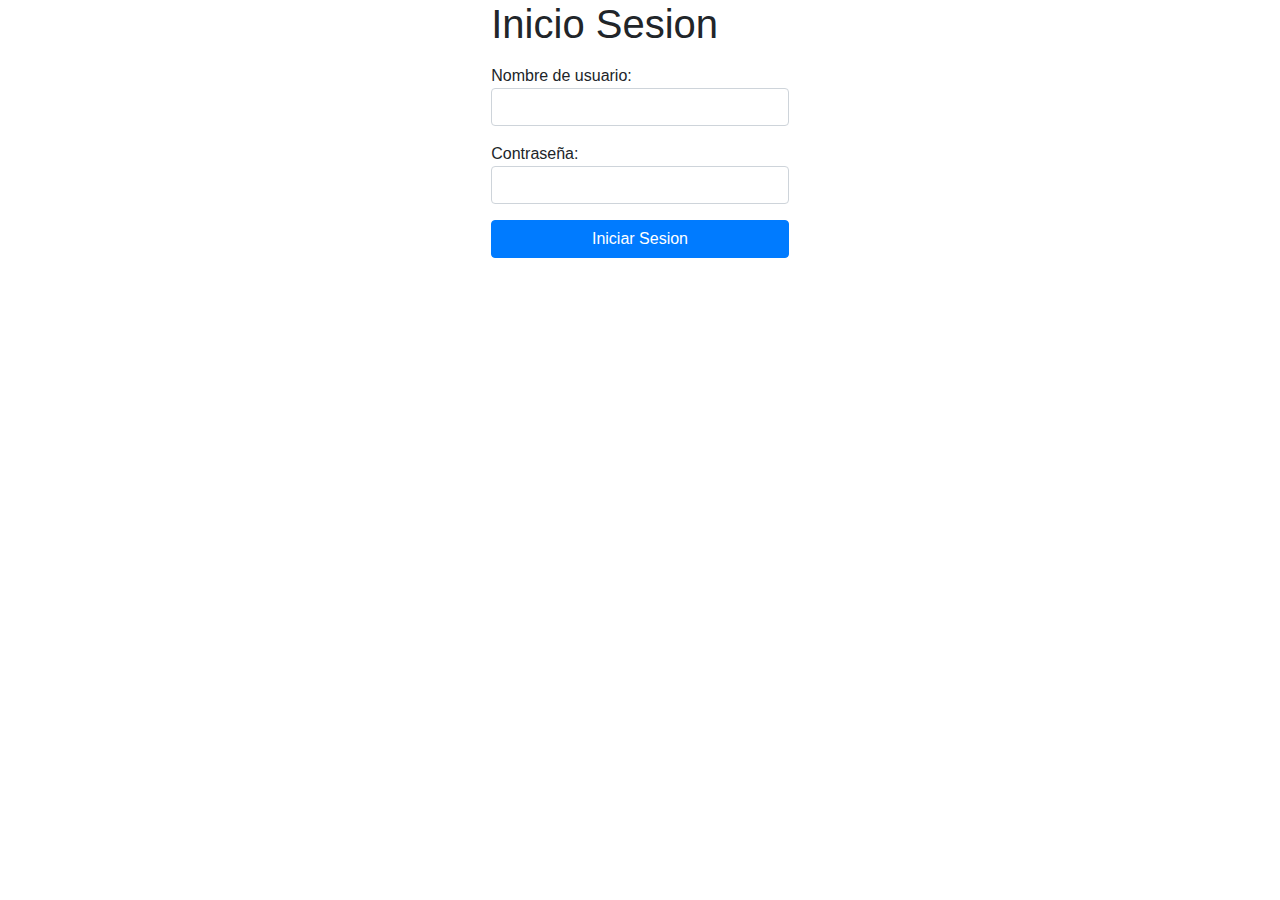
<file: WebContent/WEB-INF/inicioSesionAdministrador.html>
<!DOCTYPE html>
<html>
  <head>
    <meta charset="UTF-8">
    <title>Inicio Sesion Administrador</title>
    <link rel="stylesheet" href="https://stackpath.bootstrapcdn.com/bootstrap/4.4.1/css/bootstrap.min.css" integrity="sha384-Vkoo8x4CGsO3+Hhxv8T/Q5PaXtkKtu6ug5TOeNV6gBiFeWPGFN9MuhOf23Q9Ifjh" crossorigin="anonymous">
  </head>
  
  <body>
    <div class="row">
      <div class="container col-lg-3">
        <div class="form-group">
          <h1>Inicio Sesion</h1>
        </div>
        <form:form method="post">            
          <form method="post" action="../chatbot/iniciosesionadministrador" >  
            <div class="form-group">
              <form:label path="usuario">Nombre de usuario:</form:label>
              <input type="text" id="usuario" name="usuario" class="form-control" required />
            </div>
            <div class="form-group">
              <form:label path="contrasena">Contraseña:</form:label>
              <input id="contrasena" name="contrasena" type="password" class="form-control"  required/>
            </div> 
              <div class="form-group">
              <input type="submit" value="Iniciar Sesion" class="btn btn-primary btn-block"/>
            </div>
          </form>
        </form:form>
      </div>
    </div>   
  </body>

</html>
</file>
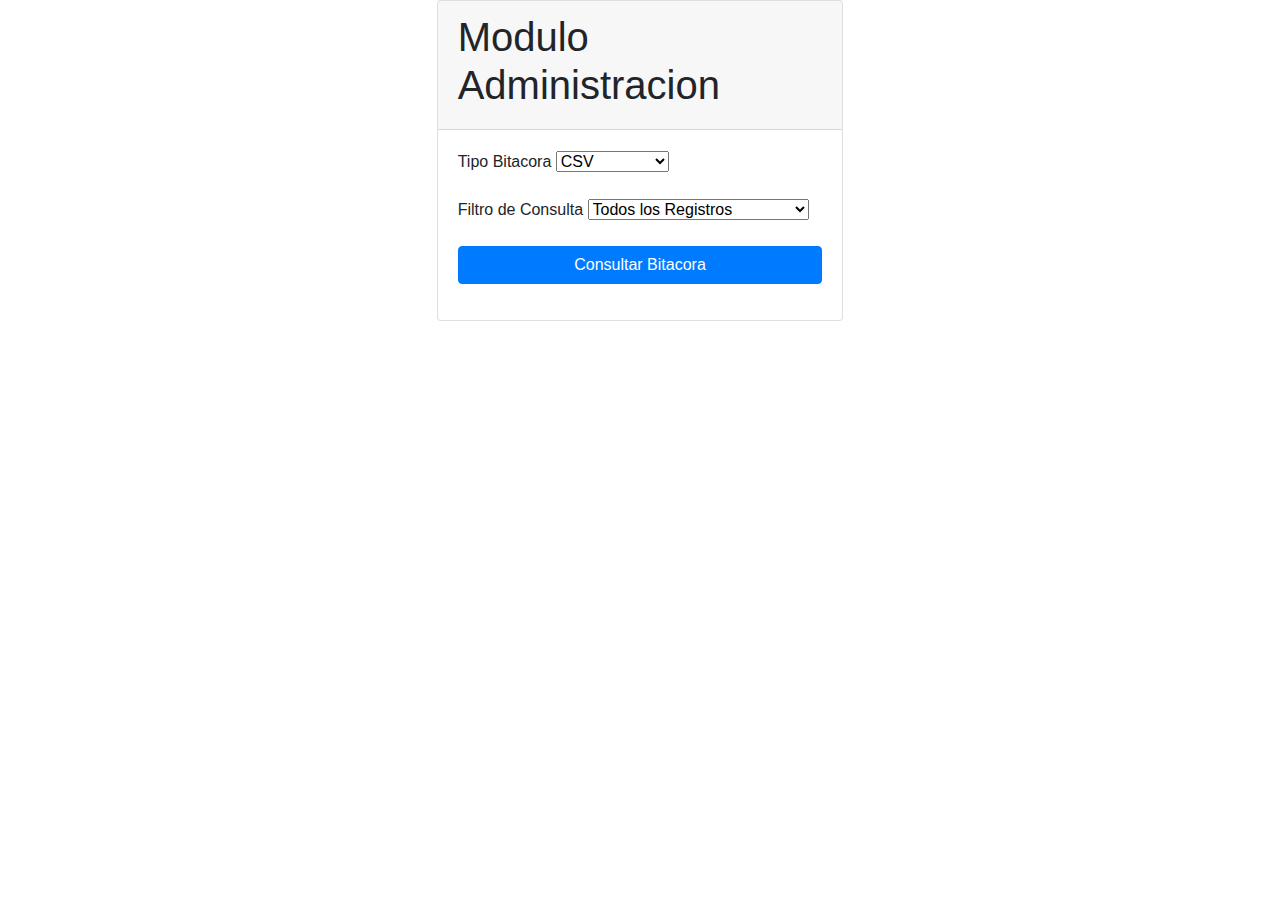
<file: WebContent/WEB-INF/moduloAdministracion.html>
<!DOCTYPE html>
<html>
  <head>
    <meta charset="UTF-8" />
    <title>Modulo Administracion</title>
    <link rel="stylesheet" href="https://stackpath.bootstrapcdn.com/bootstrap/4.4.1/css/bootstrap.min.css" integrity="sha384-Vkoo8x4CGsO3+Hhxv8T/Q5PaXtkKtu6ug5TOeNV6gBiFeWPGFN9MuhOf23Q9Ifjh" crossorigin="anonymous">
  </head>
    <body>
    <div class="row" >
    <div class="col-md-4 mx-auto">
        <div class="card">
            <div class="card-header">
               <h1>Modulo Administracion</h1> 
            </div>
            <div class="card-body">
              <form:form method="post">
        <form method="post" action="../chatbot/moduloadministracion/consultarregistros" >
                    <div class="form-group">
            <label path="tipoBitacora">Tipo Bitacora</label>
                        <select name="tipobitacora" id="tipobitacora">
                <option value="BitacoraCSV">CSV</option>
                <option value="BitacoraXML">XML</option>
                <option value="BitacoraTramaPlana">Trama Plana</option>
            </select>
                    </div>
                    <div class="form-group">
            <label path="filtroConsulta">Filtro de Consulta</label>
                        <select name="filtroconsulta" id="filtroconsulta">
                <option value="consultarTodosRegistros">Todos los Registros</option>
                <option value="consultarCodificaciones">Registros de Codificacion</option>
                <option value="consultarDecodificaciones">Registros de Decodificacion</option>
                <option value="consultarAccionesHoy">Registros de Hoy</option>
            </select>
                    </div>
                    <div class="form-group">
                        <button type="submit" class="btn btn-primary btn-block">
                            Consultar Bitacora
                        </button>
                    </div>
          </form>
                </form:form>
              
            </div>
        </div>
    </div>
    </div>

  </body>
</html>
</file>
